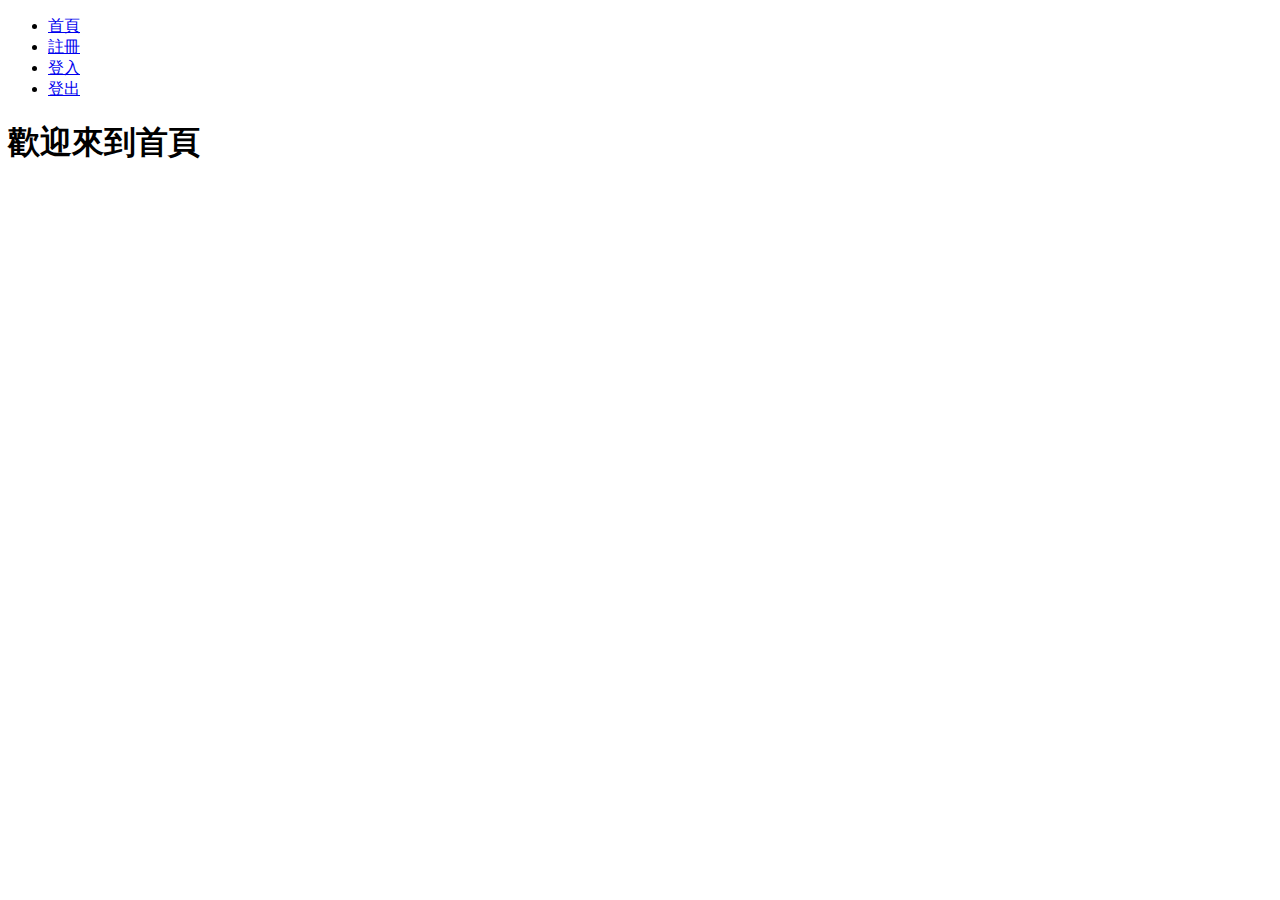
<file: 習題9/index.html>
<!DOCTYPE html>
<html>
<head>
  <title>示例</title>
  <style>
    .page {
      display: none;
    }

    .page.active {
      display: block;
    }
  </style>
</head>
<body>
  <nav>
    <ul>
      <li><a href="#" id="homeLink">首頁</a></li>
      <li><a href="#" id="registerLink">註冊</a></li>
      <li><a href="#" id="loginLink">登入</a></li>
      <li><a href="#" id="logoutLink">登出</a></li>
    </ul>
  </nav>

  <div id="homePage" class="page active">
    <h1>歡迎來到首頁</h1>
  </div>

  <div id="registerPage" class="page">
    <h1>註冊頁面</h1>
  </div>

  <div id="loginPage" class="page">
    <h1>登入頁面</h1>
  </div>

  <div id="logoutPage" class="page">
    <h1>登出頁面</h1>
  </div>

  <script src="script.js"></script>
</body>
</html>
</file>
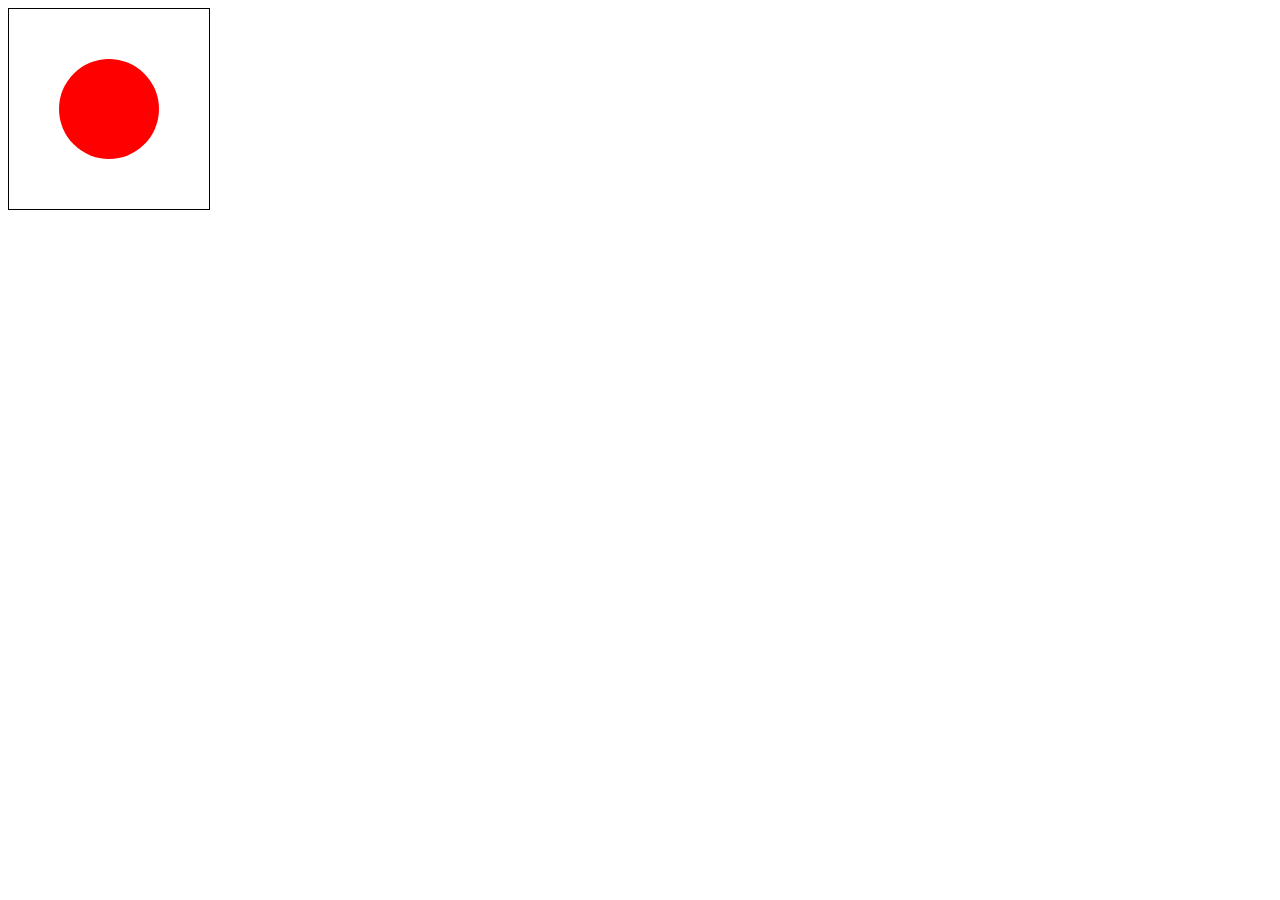
<file: 習題11/draw.html>
<!DOCTYPE html>
<html>
<head>
  <title>Canvas圓形繪製</title>
  <style>
    canvas {
      border: 1px solid #000;
    }
  </style>
</head>
<body>
  <canvas id="myCanvas" width="200" height="200"></canvas>

  <script>
    const canvas = document.getElementById('myCanvas');
    const context = canvas.getContext('2d');

    const centerX = canvas.width / 2;
    const centerY = canvas.height / 2;
    const radius = 50;
    const color = 'red';

    context.beginPath();
    context.arc(centerX, centerY, radius, 0, 2 * Math.PI, false);
    context.fillStyle = color;
    context.fill();
    context.closePath();
  </script>
</body>
</html>
</file>
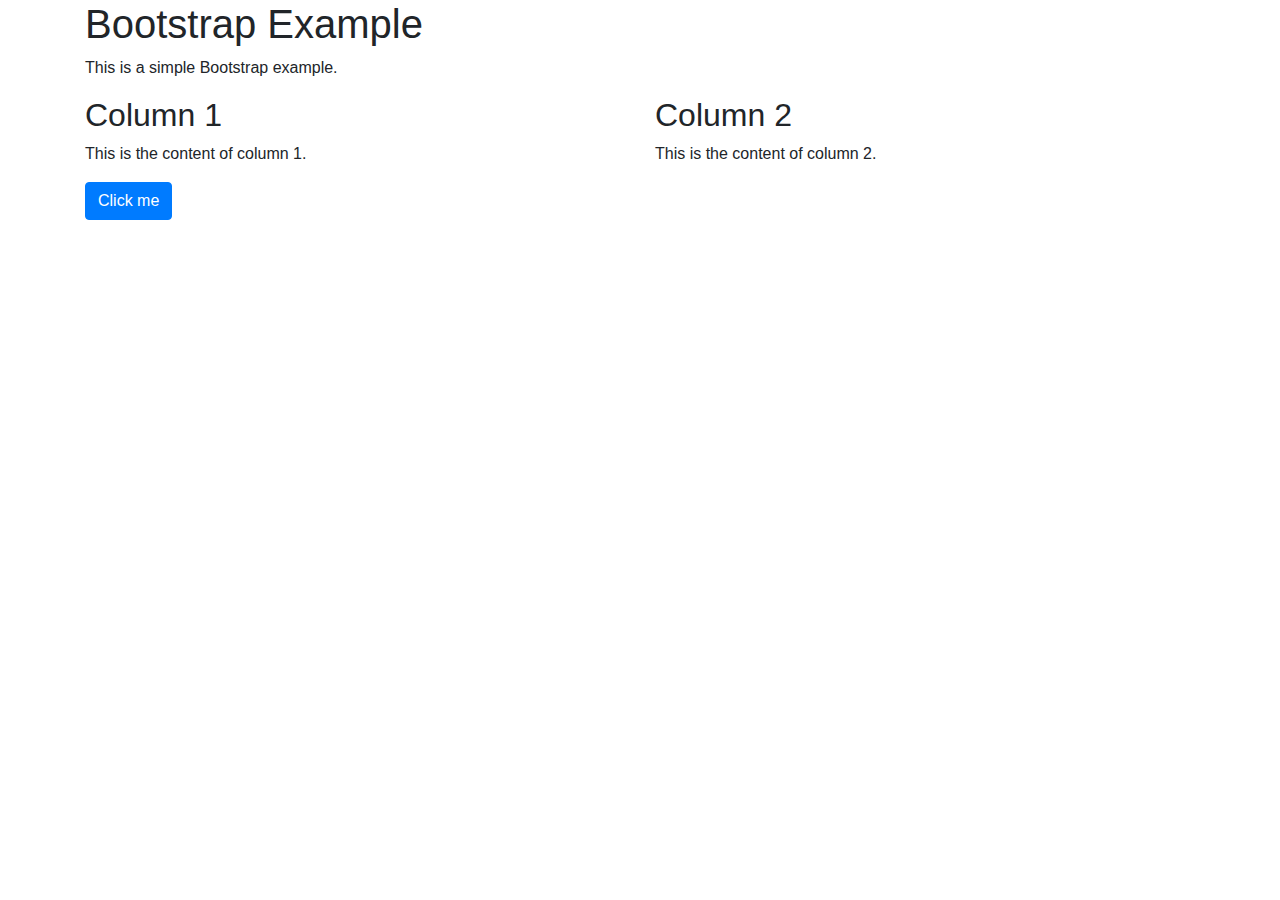
<file: 習題12/bootstrap.html>
<!DOCTYPE html>
<html>
<head>
  <title>Bootstrap Example</title>
  <link rel="stylesheet" href="https://stackpath.bootstrapcdn.com/bootstrap/4.5.2/css/bootstrap.min.css">
</head>
<body>
  <div class="container">
    <h1>Bootstrap Example</h1>
    <p>This is a simple Bootstrap example.</p>
    
    <div class="row">
      <div class="col-md-6">
        <h2>Column 1</h2>
        <p>This is the content of column 1.</p>
      </div>
      <div class="col-md-6">
        <h2>Column 2</h2>
        <p>This is the content of column 2.</p>
      </div>
    </div>
    
    <button class="btn btn-primary">Click me</button>
  </div>
  
  <script src="https://code.jquery.com/jquery-3.5.1.slim.min.js"></script>
  <script src="https://cdn.jsdelivr.net/npm/bootstrap@4.5.2/dist/js/bootstrap.min.js"></script>
</body>
</html>
</file>
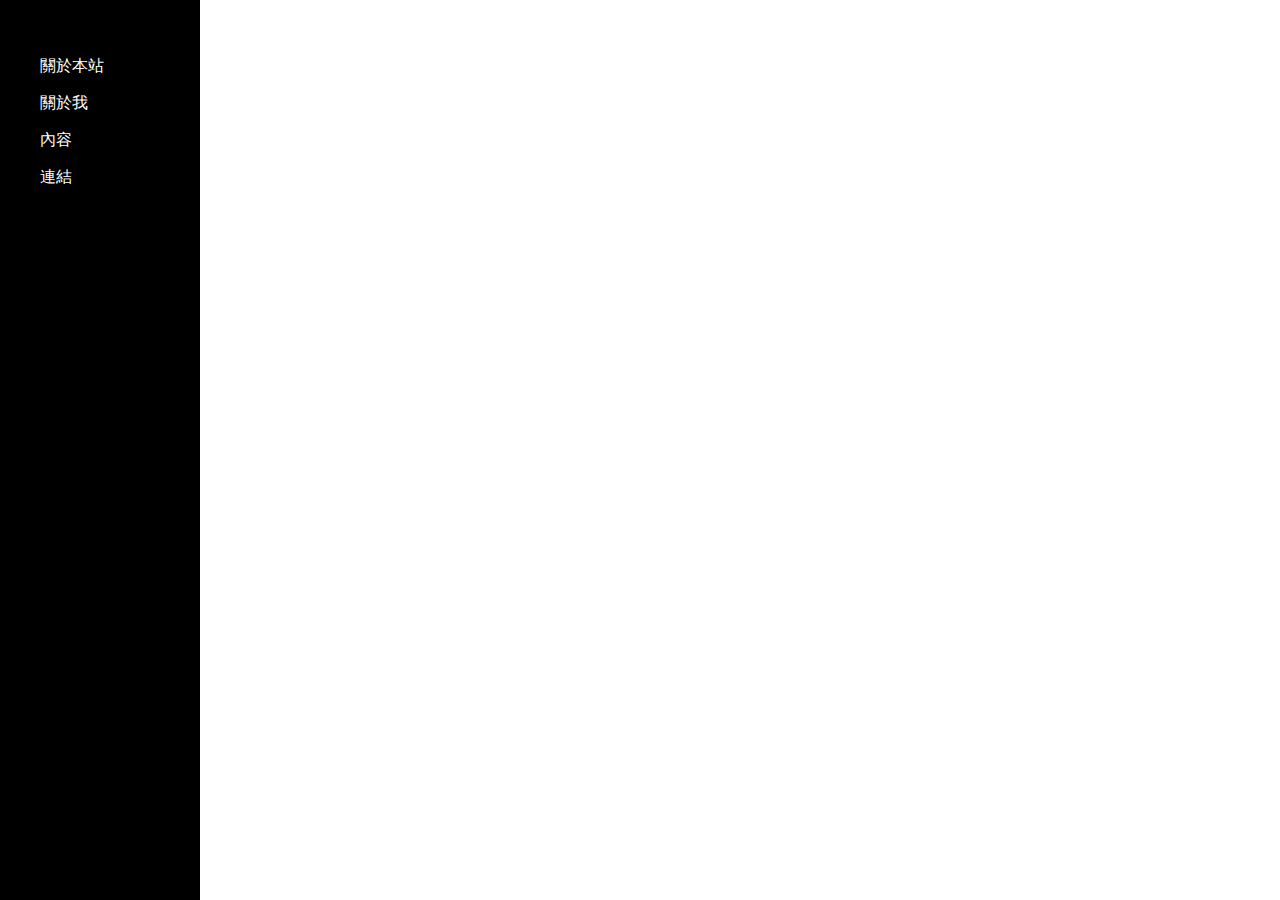
<file: 習題8/navbar.html>
<html>
<head>
<style>
body {
    margin:0px;
}
#nav {
    background-color:#000000;
    width:40px;
    height:100%;
}
#navMain {
    padding-left:40px;
    padding-top:40px;
}
#nav a {
    color:#ffffff;
    white-space: nowrap;
    text-decoration: none;
}
</style>
</head>
<body>
<div id="nav" onmouseover="navWide()" onmouseout="navNarrow()">
  <div id="navMain">
    <p><a href="#aboutus">關於本站</a></p>
    <p><a href="#example1">關於我</a></p>
    <p><a href="#example2">內容</a></p>
    <p><a href="#example3">連結</a></p>
  </div>
</div>
<script>
    function navWide() {
        let nav = document.getElementById('nav')
        nav.style.width = '200px';
    }
    function navNarrow() {
        let nav = document.getElementById('nav')
        nav.style.width = '40px';
    }
</script>
</body>
</html>
</file>
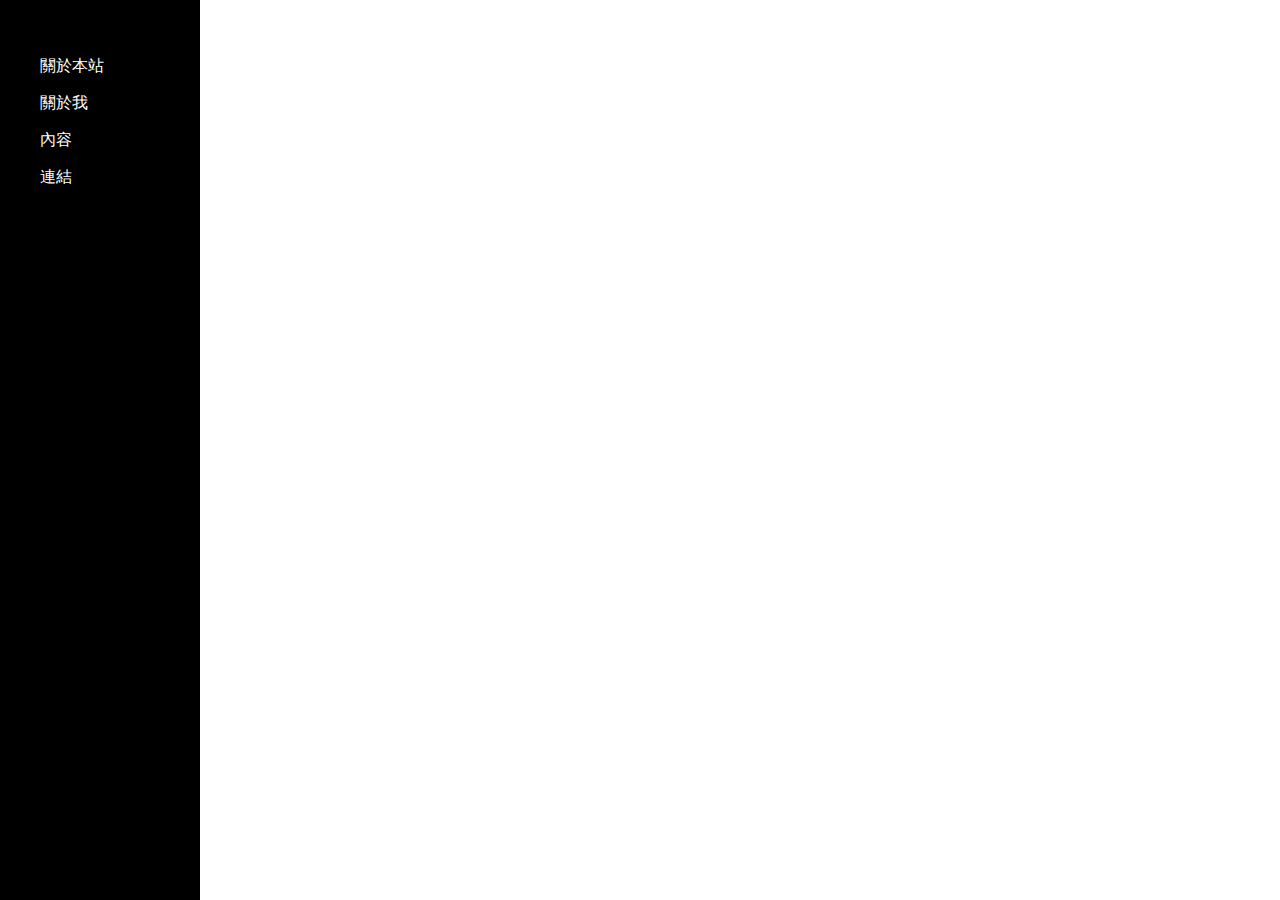
<file: 習題8/navcss.html>
<html>
<head>
<style>
body {
    margin:0px;
}
#nav {
    background-color:#000000;
    width:40px;
    height:100%;
    transition: width 1s;
}
#nav:hover {
    width:200px;
}
#navMain {
    padding-left:40px;
    padding-top:40px;
}
#nav a {
    color:#ffffff;
    white-space: nowrap;
    text-decoration: none;
}
#nav a:hover {
    color:orange;
}
</style>
</head>
<body>
<div id="nav">
  <div id="navMain">
    <p><a href="#aboutus">關於本站</a></p>
    <p><a href="#example1">關於我</a></p>
    <p><a href="#example2">內容</a></p>
    <p><a href="#example3">連結</a></p>
  </div>
</div>
</body>
</file>
